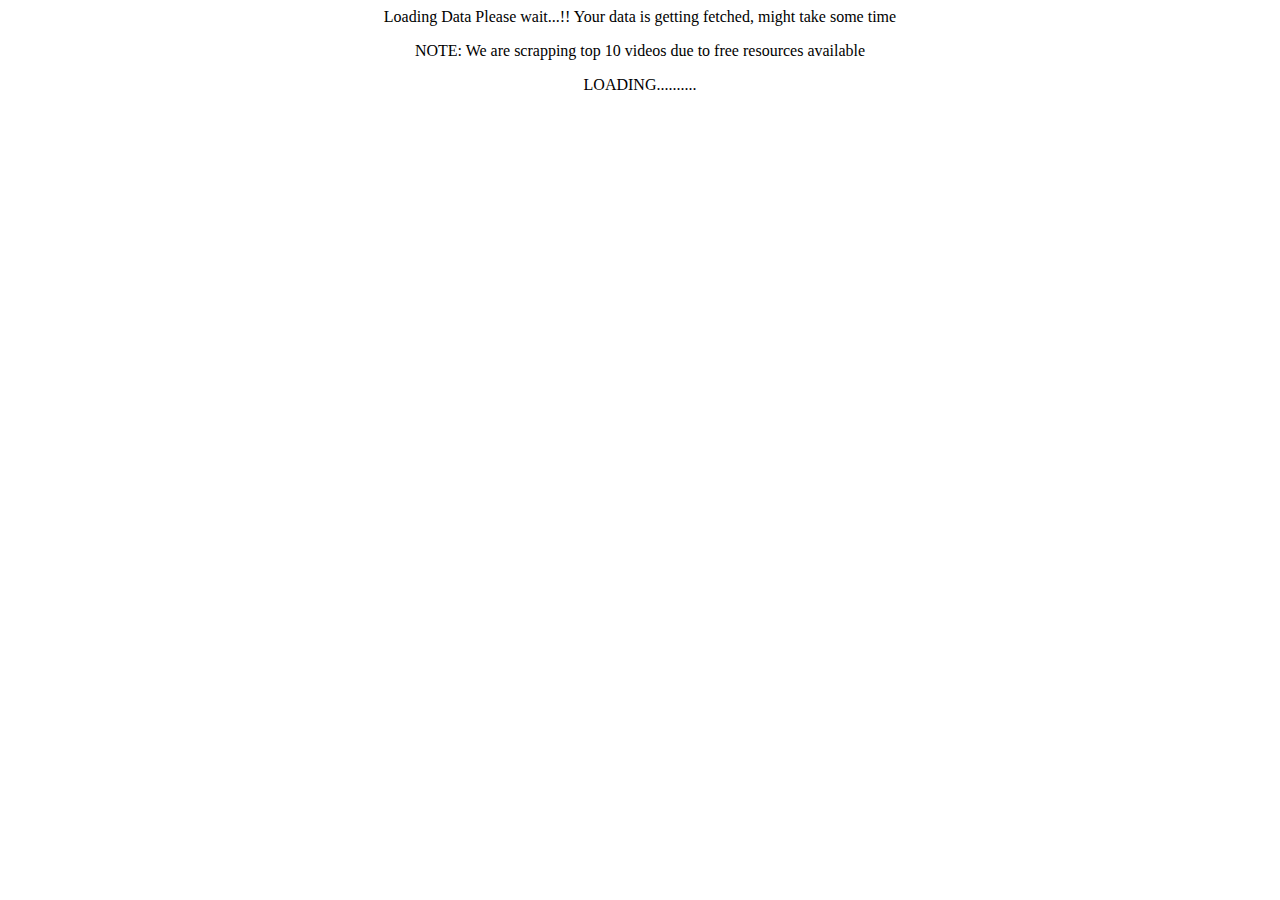
<file: templates/loading.html>
<html>
<body>
    <div style="text-align: center">
        <div>Loading Data Please wait...!! Your data is getting fetched, might take some time</div>
        <p>NOTE: We are scrapping top 10 videos due to free resources available</p>
        <div>LOADING..........</div>
    </div>
</body>
<script>
var myInterval = setInterval(fetchData, 30000);
function fetchData() {
  var xhttp = new XMLHttpRequest();
  xhttp.onreadystatechange = function() {
  if (this.readyState == 4 && this.status == 200) {
    response = JSON.parse(this.responseText)
    if (response.status == true) {
      clearInterval(myInterval)
      window.open('/show_result',"_self")
    }
   }
  };
  xhttp.open("POST", "/get_video_data", true);
  xhttp.send();
}
</script>
</html>
</file>
